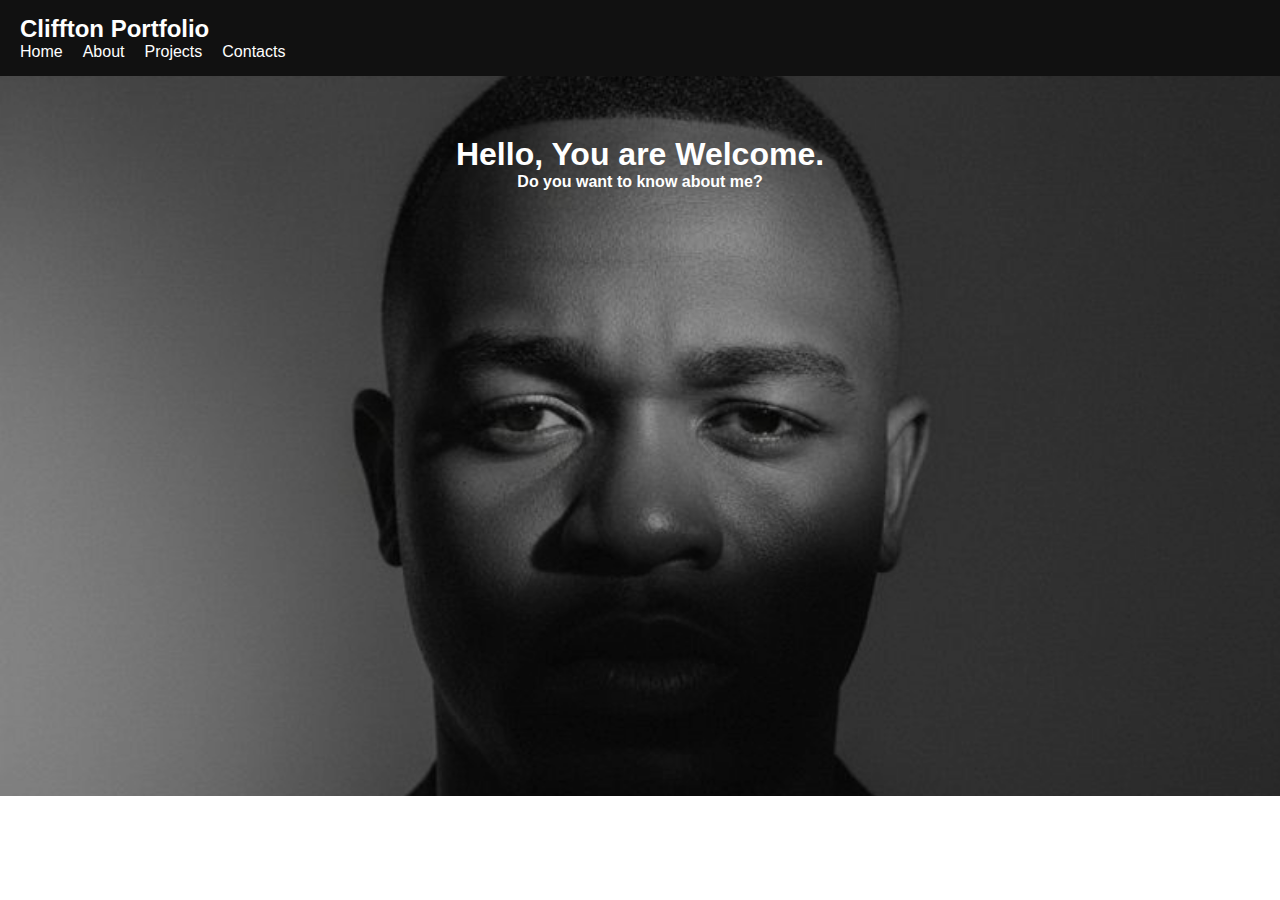
<file: index.html>
<!DOCTYPE html>
<html lang="en">
<head>
    <meta charset="UTF-8">
    <meta name="viewport" content="width=device-width, initial-scale=1.0">
    <title>Cliffton Portfolio</title>
    <link rel="stylesheet" href="style.css">
</head>
<body>
    <header>
        <nav>
            <h2 class="logo">Cliffton Portfolio</h2>
            <ul>
                <li><a href="#" class="nav-link" data-content="home">Home</a></li>
                <li><a href="#" class="nav-link" data-content="about">About</a></li>
                <li><a href="#" class="nav-link" data-content="projects">Projects</a></li>
                <li><a href="#" class="nav-link" data-content="contact">Contacts</a></li>
            </ul>
        </nav>
    </header>

    <section id="hero" class="hero">
        <h1>Hello, You are Welcome.</h1>
        <p><b>Do you want to know about me?</b></p>

        <!-- Correct class name -->
        <div class="cards-container"></div>
    </section>

    <script src="script.js"></script>
</body>
</html>
</file>
<file: style.css>
/* Basic reset */
* {
    margin: 0;
    padding: 0;
    box-sizing: border-box;
    font-family: Arial, sans-serif;
}

/* Header */
header {
    background: #111;
    color: white;
    padding: 15px 20px;
}

nav ul {
    display: flex;
    list-style: none;
    gap: 20px;
}

nav a {
    color: white;
    text-decoration: none;
}

nav a:hover {
    text-decoration: underline;
}

/* Hero */
.hero {
    background-image: url('mypicture.jpg'); /* use your image */
    background-size: cover;
    background-position: center;
    min-height: 80vh;
    padding: 60px 20px;
    display: flex;
    flex-direction: column;
    align-items: center;
    color: white;
    text-align: center;
    position: relative;
}

/* Optional: overlay for better readability */
.hero::before {
    content: "";
    position: absolute;
    top:0;
    left:0;
    width:100%;
    height:100%;
    background: rgba(0,0,0,0.3);
    z-index: 0;
}

.hero > * {
    position: relative;
    z-index: 1;
}

/* Cards container */
.cards-container {
    display: flex;
    flex-wrap: wrap;
    justify-content: center;
    gap: 20px;
    margin-top: 30px;
    width: 100%;
}

/* Cards */
.card {
    background-color: rgba(138, 43, 226, 0.25); /* soft transparent violet */
    padding: 25px;
    border-radius: 12px;
    box-shadow: 0 6px 12px rgba(0,0,0,0.15);
    width: 300px;
    text-align: center;
    backdrop-filter: blur(3px);
    color: white;
}

.card h2, .card h3 {
    margin-bottom: 10px;
}

.card p {
    margin-bottom: 8px;
}
</file>
